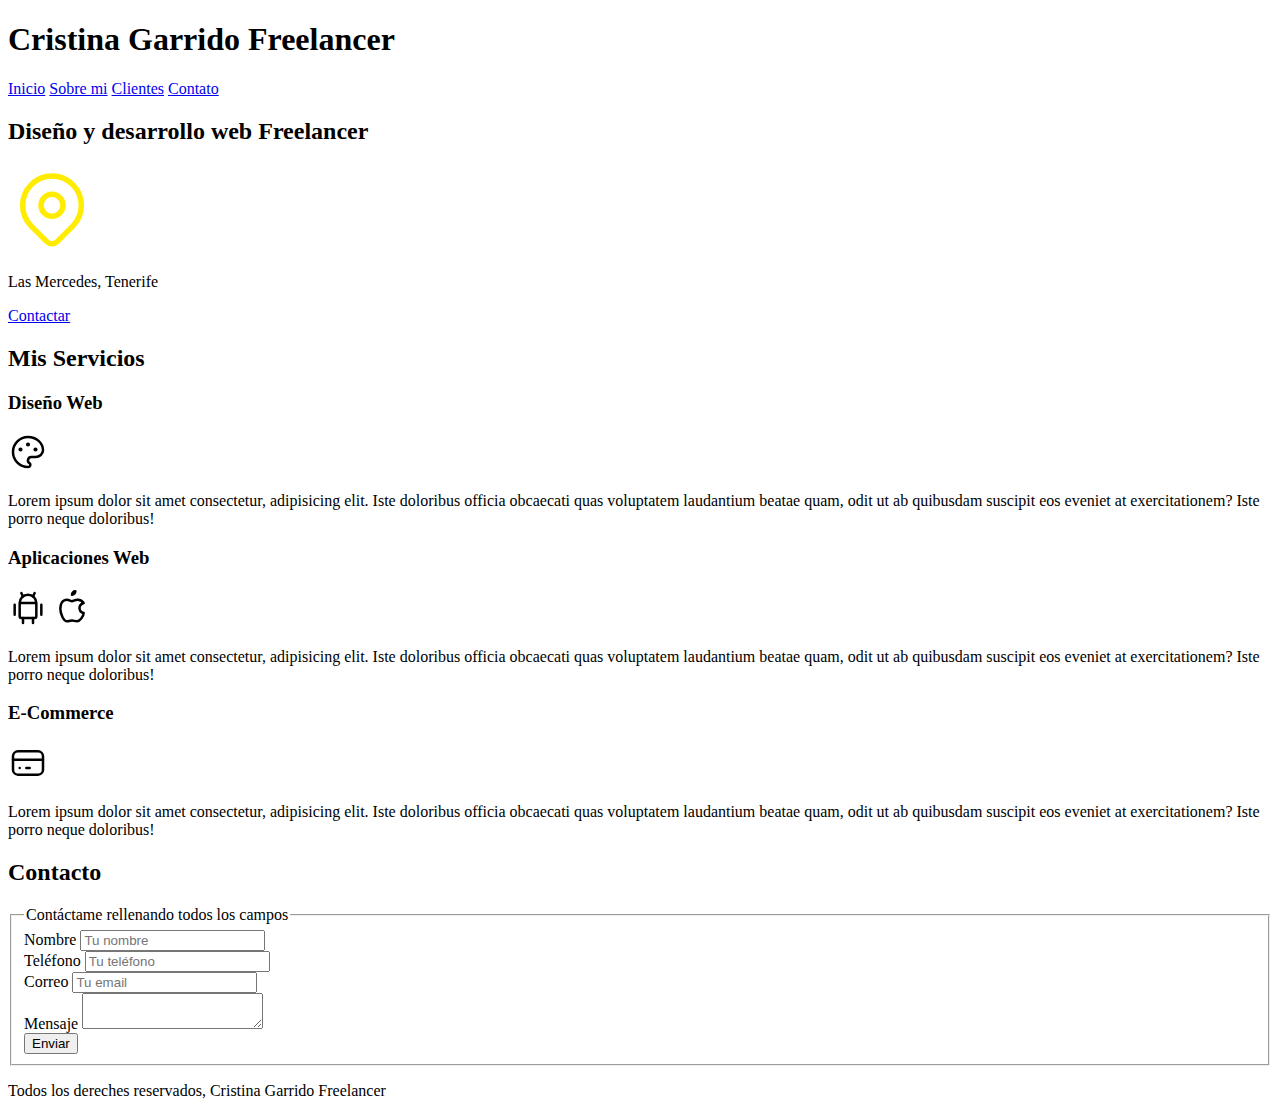
<file: freelancer_inicio/freelancer_inicio/nosotros.html>
<!DOCTYPE html>
<html lang="en">
<head>
    <meta charset="UTF-8">
    <meta http-equiv="X-UA-Compatible" content="IE=edge">
    <meta name="viewport" content="width=device-width, initial-scale=1.0">
    <title>Diseñador Freelancer</title>
</head>
<body>
    
    <header> 
        <h1>Cristina Garrido Freelancer</h1>
    </header>

    <nav>
        <a href="#">Inicio</a>
        <a href="#">Sobre mi</a>
        <a href="#">Clientes</a>
        <a href="#">Contato</a>

    </nav>

    <section>
        <h2>Diseño y desarrollo web Freelancer</h2>

            <svg xmlns="http://www.w3.org/2000/svg" class="icon icon-tabler icon-tabler-map-pin" width="88" height="88" viewBox="0 0 24 24" stroke-width="1.5" stroke="#ffec00" fill="none" stroke-linecap="round" stroke-linejoin="round">
                <path stroke="none" d="M0 0h24v24H0z" fill="none"/>
                <circle cx="12" cy="11" r="3" />
                <path d="M17.657 16.657l-4.243 4.243a2 2 0 0 1 -2.827 0l-4.244 -4.243a8 8 0 1 1 11.314 0z" />
            </svg>
        <p>Las Mercedes, Tenerife</p>

        <a href="#">Contactar</a>
    </section>
    

    <main>
        <h2>Mis Servicios</h2>

        <section>
            <h3>Diseño Web</h3> 

            <svg xmlns="http://www.w3.org/2000/svg" class="icon icon-tabler icon-tabler-palette" width="40" height="40" viewBox="0 0 24 24" stroke-width="1.5" stroke="#000000" fill="none" stroke-linecap="round" stroke-linejoin="round">
                <path stroke="none" d="M0 0h24v24H0z" fill="none"/>
                <path d="M12 21a9 9 0 1 1 0 -18a9 8 0 0 1 9 8a4.5 4 0 0 1 -4.5 4h-2.5a2 2 0 0 0 -1 3.75a1.3 1.3 0 0 1 -1 2.25" />
                <circle cx="7.5" cy="10.5" r=".5" fill="currentColor" />
                <circle cx="12" cy="7.5" r=".5" fill="currentColor" />
                <circle cx="16.5" cy="10.5" r=".5" fill="currentColor" />
            </svg>

            <p>Lorem ipsum dolor sit amet consectetur, adipisicing elit. Iste doloribus officia obcaecati quas voluptatem 
                laudantium beatae quam, odit ut ab quibusdam suscipit eos eveniet at exercitationem? Iste porro neque doloribus!</p>
        </section>
        
        <section>
            <h3>Aplicaciones Web</h3>

            <svg xmlns="http://www.w3.org/2000/svg" class="icon icon-tabler icon-tabler-brand-android" width="40" height="40" viewBox="0 0 24 24" stroke-width="1.5" stroke="#000000" fill="none" stroke-linecap="round" stroke-linejoin="round">
                <path stroke="none" d="M0 0h24v24H0z" fill="none"/>
                <line x1="4" y1="10" x2="4" y2="16" />
                <line x1="20" y1="10" x2="20" y2="16" />
                <path d="M7 9h10v8a1 1 0 0 1 -1 1h-8a1 1 0 0 1 -1 -1v-8a5 5 0 0 1 10 0" />
                <line x1="8" y1="3" x2="9" y2="5" />
                <line x1="16" y1="3" x2="15" y2="5" />
                <line x1="9" y1="18" x2="9" y2="21" />
                <line x1="15" y1="18" x2="15" y2="21" />
            </svg>

            <svg xmlns="http://www.w3.org/2000/svg" class="icon icon-tabler icon-tabler-brand-apple" width="40" height="40" viewBox="0 0 24 24" stroke-width="1.5" stroke="#000000" fill="none" stroke-linecap="round" stroke-linejoin="round">
                <path stroke="none" d="M0 0h24v24H0z" fill="none"/>
                <path d="M9 7c-3 0 -4 3 -4 5.5c0 3 2 7.5 4 7.5c1.088 -.046 1.679 -.5 3 -.5c1.312 0 1.5 .5 3 .5s4 -3 4 -5c-.028 -.01 -2.472 -.403 -2.5 -3c-.019 -2.17 2.416 -2.954 2.5 -3c-1.023 -1.492 -2.951 -1.963 -3.5 -2c-1.433 -.111 -2.83 1 -3.5 1c-.68 0 -1.9 -1 -3 -1z" />
                <path d="M12 4a2 2 0 0 0 2 -2a2 2 0 0 0 -2 2" />
            </svg>

            <p>Lorem ipsum dolor sit amet consectetur, adipisicing elit. Iste doloribus officia obcaecati quas voluptatem 
            laudantium beatae quam, odit ut ab quibusdam suscipit eos eveniet at exercitationem? Iste porro neque doloribus!</p>

        </section>

        <section>
            <h3>E-Commerce</h3>

            <svg xmlns="http://www.w3.org/2000/svg" class="icon icon-tabler icon-tabler-credit-card" width="40" height="40" viewBox="0 0 24 24" stroke-width="1.5" stroke="#000000" fill="none" stroke-linecap="round" stroke-linejoin="round">
                <path stroke="none" d="M0 0h24v24H0z" fill="none"/>
                <rect x="3" y="5" width="18" height="14" rx="3" />
                <line x1="3" y1="10" x2="21" y2="10" />
                <line x1="7" y1="15" x2="7.01" y2="15" />
                <line x1="11" y1="15" x2="13" y2="15" />
            </svg>

            <p>Lorem ipsum dolor sit amet consectetur, adipisicing elit. Iste doloribus officia obcaecati quas voluptatem 
            laudantium beatae quam, odit ut ab quibusdam suscipit eos eveniet at exercitationem? Iste porro neque doloribus!</p>
        </section>
        
    </main>

    <section>
        <h2>Contacto</h2>

        <form>
            <fieldset>
                <legend>Contáctame rellenando todos los campos</legend>

                <div>
                    <label>Nombre</label>
                    <input type="text" placeholder="Tu nombre">
                </div>

                <div>
                    <label>Teléfono</label>
                    <input type="tel" placeholder="Tu teléfono">
                </div>

                <div>
                    <label>Correo</label>
                    <input type="email" placeholder="Tu email">
                </div>

                <div>
                    <label>Mensaje</label>
                    <textarea></textarea>
                </div>

                <div>
                    <input type="submit" value="Enviar">
                </div>

            </fieldset>
        </form>
    </section>

    <footer> 
        <p>Todos los dereches reservados, Cristina Garrido Freelancer</p>
    </footer>
    
</body>
</html>
</file>
